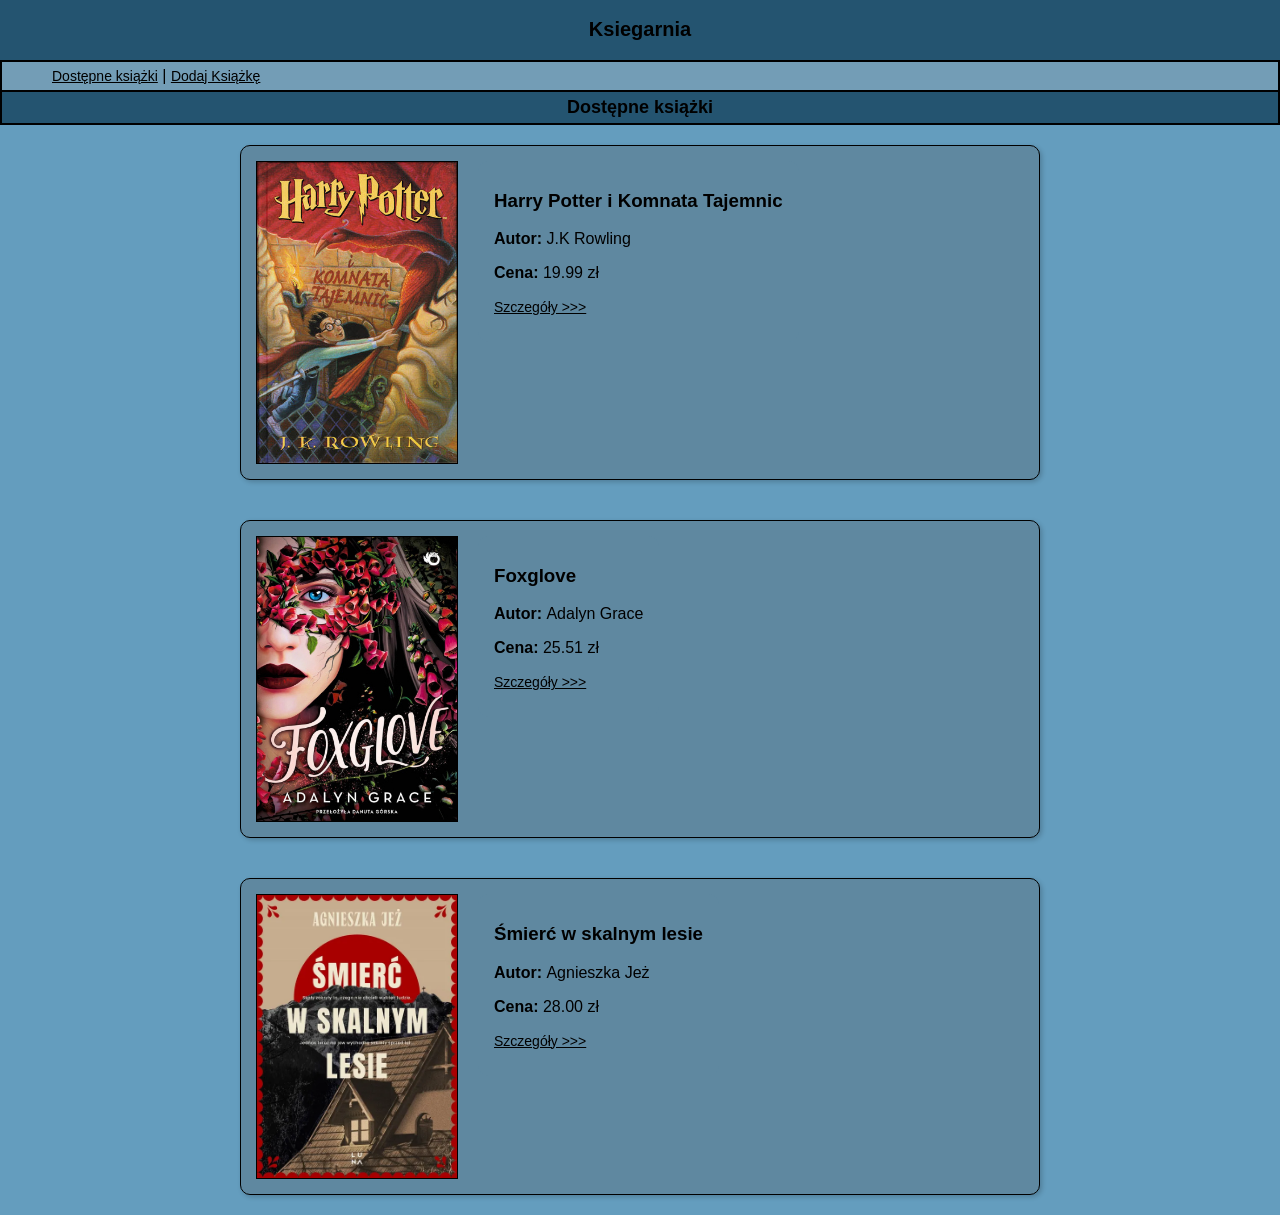
<file: 22.10.2025/ksiegarnia/Index.html>
<!DOCTYPE html>
<html lang="pl">
<head>
    <meta charset="UTF-8">
    <meta name="viewport" content="width=device-width, initial-scale=1.0">
    <link rel="stylesheet" href="styl.css">
    <title>Księgarnia</title>
</head>
<body>
    <header>
       <h1>Ksiegarnia</h1>
    </header>

    <nav>
            <a href="Index.html">Dostępne książki</a>
            |
            <a href="add_book.html">Dodaj Książkę</a>
    </nav>

    <div class="ksiazki">
        <h2>Dostępne książki</h2>
    </div>

    <div class="zawartosc">

       <div class="ksiazka">
        <div class="okladka">
            <img src="harry potter i komnata tajemnic.jpg" alt="Okładka">
        </div>
        <div class="info">
            <h3 class="Tytul">Harry Potter i Komnata Tajemnic</h3>
            <p><strong>Autor: </strong>J.K Rowling</p>
            <p><strong>Cena: </strong>19.99 zł</p>
            <p><a href="details.html" class="link">Szczegóły >>></a></p>
        </div>
        </div>

        <div class="ksiazka">
        <div class="okladka">
            <img src="foxglove.jpg" alt="Okładka">
        </div>
        <div class="info">
            <h3 class="Tytul">Foxglove</h3>
            <p><strong>Autor: </strong>Adalyn Grace</p>
            <p><strong>Cena: </strong>25.51 zł</p>
            <p><a href="details.html" class="link">Szczegóły >>></a></p>
        </div>
         </div>
            
        <div class="ksiazka">
        <div class="okladka">
            <img src="Śmierć w skalnym lesie.jpg" alt="Okładka">
        </div>
        <div class="info">
            <h3 class="Tytul">Śmierć w skalnym lesie</h3>
            <p><strong>Autor: </strong>Agnieszka Jeż</p>
            <p><strong>Cena: </strong>28.00 zł</p>
            <p><a href="details.html" class="link">Szczegóły >>></a></p>
        </div>
        </div>


    </div>
</body>
</html>
</file>
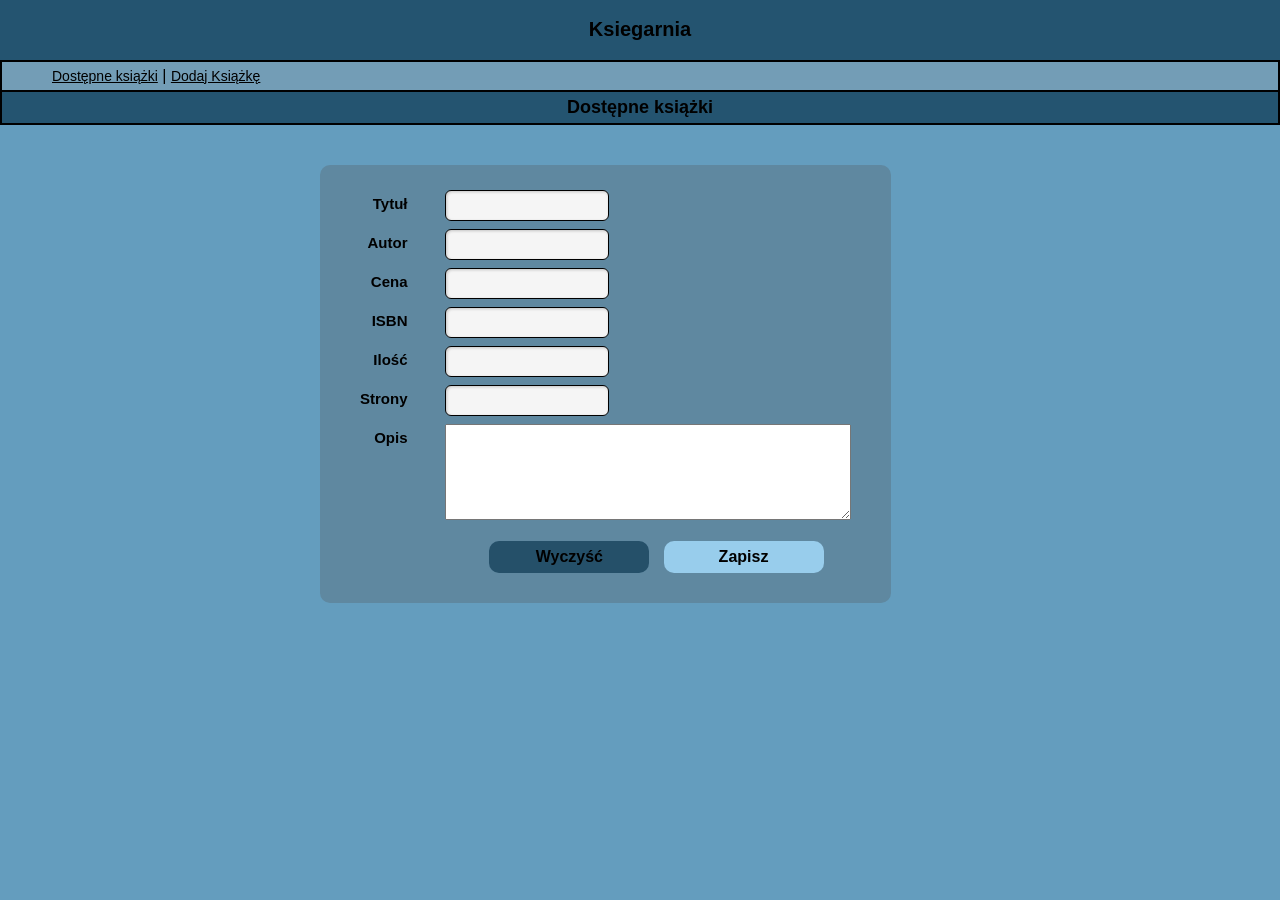
<file: 24.10.2025/add_book.html>
<!DOCTYPE html>
<html lang="pl">
<head>
    <meta charset="UTF-8">
    <meta name="viewport" content="width=device-width, initial-scale=1.0">
    <link rel="stylesheet" href="styl.css">
    <title></title>
</head>
<body>
    <header>
       <h1>Ksiegarnia</h1>
    </header>

    <nav>
            <a href="Index.html">Dostępne książki</a>
            |
            <a href="add_book.html">Dodaj Książkę</a>
    </nav>

    <div class="ksiazki">
        <h2>Dostępne książki</h2>
    </div>

    <div class="zawartosc-formularz">
        <form action="" method="POST">
            <table>

            <tr>
            <td><strong>Tytuł</strong></td> 
            <td><input type="text" name="Tytul"></td>
            </tr>

            <tr>
            <td><strong>Autor</strong></td> 
            <td><input type="text" name="Autor"></td>
            </tr>

            <tr>
            <td><strong>Cena</strong></td> 
            <td><input type="text" name="Cena"></td>
            </tr>

            <tr>
            <td><strong>ISBN</strong></td> 
            <td><input type="number" name="ISBN"></td>
            </tr>

           <tr>
            <td><strong>Ilość</strong></td> 
            <td><input type="number" name="Ilosc"></td>
            </tr>

            <tr>
            <td><strong>Strony</strong></td> 
            <td><input type="number" name="strony"></td>
            </tr>

           <tr>
            <td><strong>Opis</strong></td> 
            <td><textarea type="text" name="opis"></textarea></td>
            </tr>

            <tr>
            <td colspan="2">
            <input type="reset" value="Wyczyść">
            <input type="submit" value="Zapisz">
            </td>
            </tr>
            </table>
        </form>
    </div>
</body>
</html>
</file>
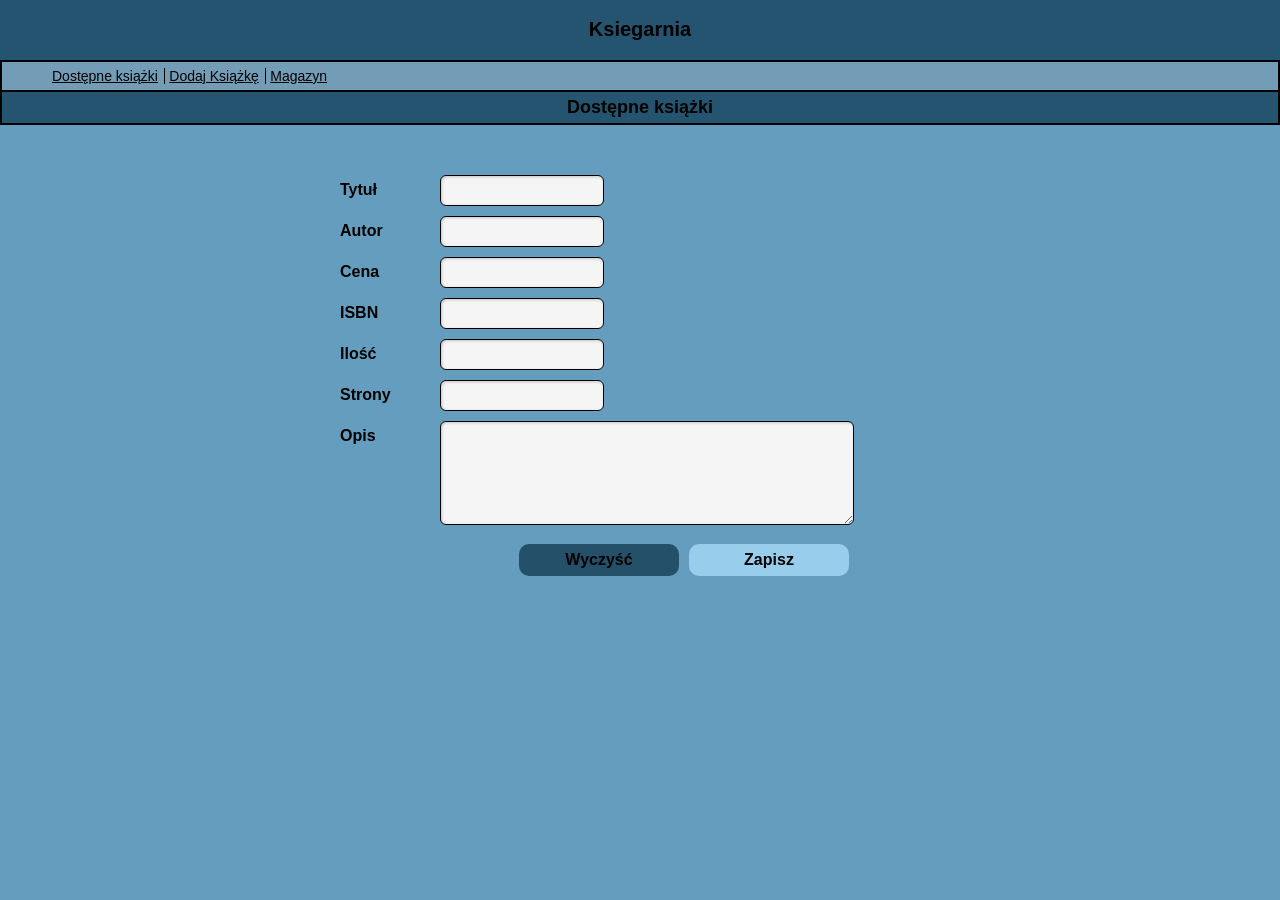
<file: ksiegarnia/add_book.html>
<!DOCTYPE html>
<html lang="pl">
<head>
    <meta charset="UTF-8">
    <meta name="viewport" content="width=device-width, initial-scale=1.0">
    <link rel="stylesheet" href="styl.css">
    <script src="script.js"></script>
    <title>Księgarnia</title>
</head>
<body>
    <header>
       <h1>Ksiegarnia</h1>
    </header>

    <nav>
            <a class="odsylacz" href="Index.html">Dostępne książki</a>
            
            <a class="odsylacz" href="add_book.html">Dodaj Książkę</a>

            <a href="store.html">Magazyn</a>
    </nav>

    <div class="ksiazki">
        <h2>Dostępne książki</h2>
    </div>

    <div class="zawartosc-formularz">
        <form action="add_book.php" method="POST">

            <div>
                <p><strong>Tytuł</strong></p>
                <input type="text" name="Tytul" id="tytul" class="zawartosc-formularz-pole">
            </div>

            <div>
                <p><strong>Autor</strong></p>
                <input type="text" name="Autor" id="autor" class="zawartosc-formularz-pole">
            </div>

            <div>
                <p><strong>Cena</strong></p>
                <input type="text" name="Cena" id="cena" class="zawartosc-formularz-pole">
            </div>

            <div>
                <p><strong>ISBN</strong></p>
                <input type="number" name="ISBN" id="ISBN" class="zawartosc-formularz-pole">
            </div>

            <div>
                <p><strong>Ilość</strong></p>
                <input type="number" name="Ilosc" id="ilosc" class="zawartosc-formularz-pole">
            </div>

            <div>
                <p><strong>Strony</strong></p>
                <input type="number" name="strony" id="strony" class="zawartosc-formularz-pole">
            </div>

            <div>
                <p><strong>Opis</strong></p>
                <textarea type="text" name="opis" id="Opis" class="zawartosc-formularz-pole"></textarea>
            </div>

            <div class="przyciski">
                <input type="reset" value="Wyczyść">
                <input type="submit" name="nowa-ksiazka" value="Zapisz" onclick="walidacja()">
            </div>
        </form>
    </div>
</body>
</html>
</file>
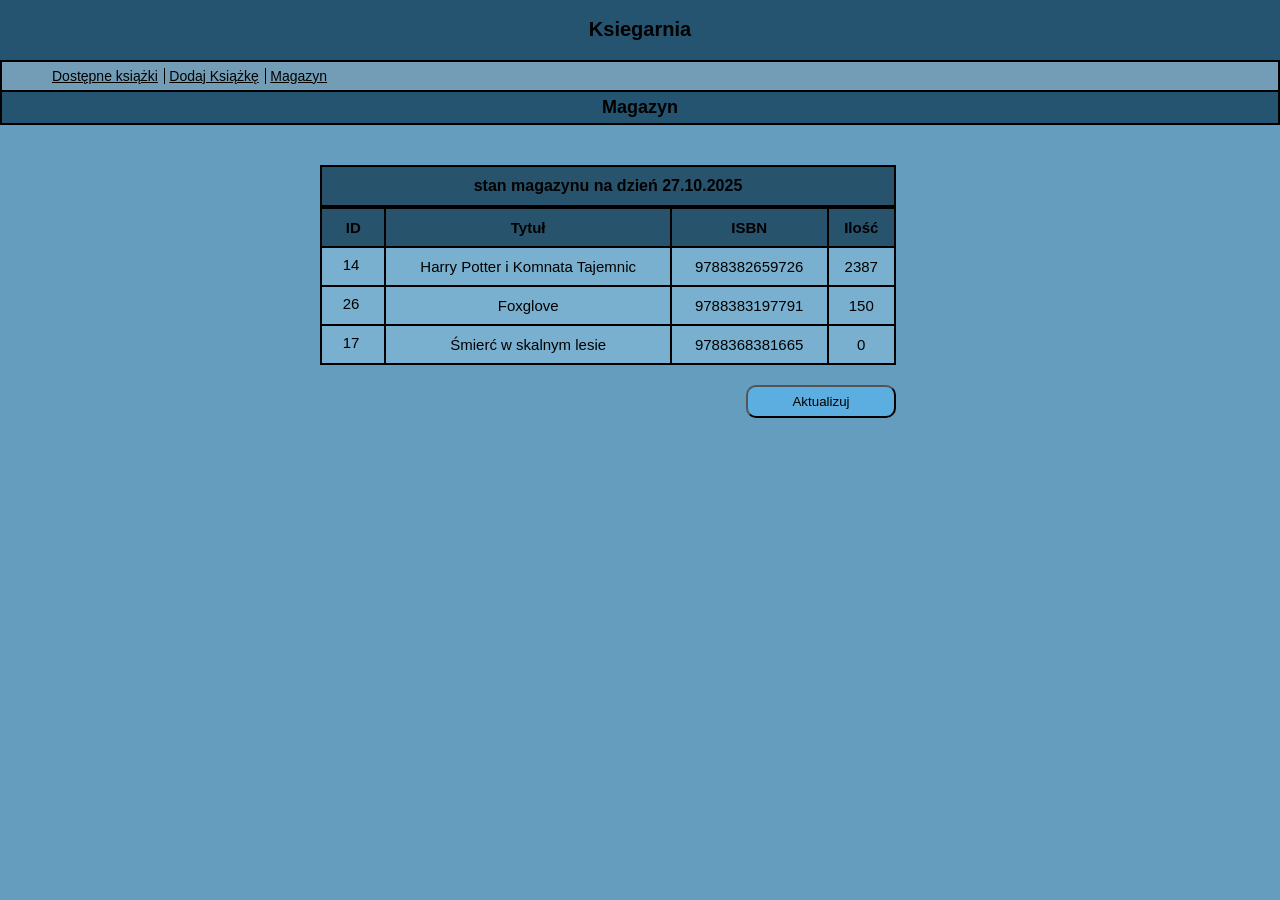
<file: ksiegarnia/store.html>
<!DOCTYPE html>
<html lang="pl">
<head>
    <meta charset="UTF-8">
    <meta name="viewport" content="width=device-width, initial-scale=1.0">
    <link rel="stylesheet" href="styl.css">
    <title>Magazyn</title>
</head>
<body>
    <header>
       <h1>Ksiegarnia</h1>
    </header>

     <nav>
            <a class="odsylacz" href="Index.html">Dostępne książki</a>
            
            <a class="odsylacz" href="add_book.html">Dodaj Książkę</a>

            <a href="store.html">Magazyn</a>
    </nav>

    <div class="ksiazki">
        <h2>Magazyn</h2>
    </div>

    <div class="tabela">

    <table>

        <caption><strong>stan magazynu na dzień 27.10.2025</strong></caption> 
        
        <thead>
            <th>ID</th>
            <th>Tytuł</th>
            <th>ISBN</th>
            <th>Ilość</th>
        </thead>

        <tbody>
            <tr>
                <td>14</td>
                <td>Harry Potter i Komnata Tajemnic</td>
                <td>9788382659726</td>
                <td>2387</td>
            </tr>
            <tr>
               <td>26</td>
                <td>Foxglove</td>
                <td>9788383197791</td>
                <td>150</td>
            </tr>
            <tr>
               <td>17</td>
                <td>Śmierć w skalnym lesie</td>
                <td>9788368381665</td>
                <td>0</td>
            </tr>
        </tbody>
    </table>
    <div class="przycisk">
    <button>Aktualizuj</button>
    </div>
    </div>
</body>
</file>
<file: 22.10.2025/ksiegarnia/styl.css>
body {
font-family: Arial, Helvetica, sans-serif;
padding: 0;
margin: 0;
background-color: rgb(100, 157, 190);
}

header {
    padding: 5px 0;
    margin: 0;
    background-color: rgb(36, 84, 112);
    text-align: center;
    font-size: 10px;
    
}

nav {
    text-align: left;
    padding: 5px 50px;
    margin: 0;
    width: 100%;
    border: 2px solid black;
    box-sizing: border-box;
    background-color: rgb(115, 157, 182);
}

a { 
    margin: 0;
    color: black;
    font-size: 14px;
}

.ksiazki {
    margin: 0;
    padding: 0 20;
}

.ksiazki h2 {
    text-align: center;
    font-size: 18px;
    padding: 5px 0;
    margin: 0;
    border: 2px solid black;
    border-top: none;
    background-color: rgb(36, 84, 112);
}

.zawartosc {
  display: flex;
  flex-direction: column;
  align-items: center; 
}

.ksiazka {
  display: flex;
  align-items: flex-start;
  gap: 20px;
  width: 60%;            
  margin: 20px 0;       
  background-color: rgb(95, 136, 160);
  border: 1px solid black;
  border-radius: 10px;
  padding: 15px;
  box-shadow: 2px 2px 5px rgba(0,0,0,0.2); 
}

.okladka img {
  width: 200px;            
  height: auto;            
  border: 1px solid #000;  
  display: block;
  margin: 0;               
}

.info {
  padding: 10px 16px; 
  margin: 0;              
  background-color: rgb(95, 136, 160);
  border-radius: 10px;
}

.Tytul, .info p {
  text-align: left;      
}
</file>
<file: 24.10.2025/styl.css>
body { 
  font-family: Arial, Helvetica, sans-serif; 
  padding: 0; 
  margin: 0; 
  background-color: rgb(100, 157, 190); 
} 

header { 
  padding: 5px 0; 
  margin: 0; 
  background-color: rgb(36, 84, 112); 
  text-align: center; 
  font-size: 10px; 
} 

nav { 
  text-align: left; 
  padding: 5px 50px; 
  margin: 0; width: 100%; 
  border: 2px solid black; 
  box-sizing: border-box; 
  background-color: rgb(115, 157, 182); 
} 

a { 
  margin: 0; 
  color: black; 
  font-size: 14px; 
}

.ksiazki { 
  margin: 0; 
  padding: 0 20; 
}
  
.ksiazki h2 { 
  text-align: center; 
  font-size: 18px; 
  padding: 5px 0; 
  margin: 0; 
  border: 2px solid black; 
  border-top: none; 
  background-color: rgb(36, 84, 112); 
}

.zawartosc { 
  display: flex; 
  flex-direction: column; 
  align-items: center; 
} 

.ksiazka { 
  display: flex; 
  align-items: flex-start; 
  gap: 20px; 
  width: 60%; 
  margin: 20px 0; 
  background-color: rgb(95, 136, 160); 
  border: 1px solid black; 
  border-radius: 10px; 
  padding: 15px; 
  box-shadow: 2px 2px 5px rgba(0,0,0,0.2); 
} 

.okladka img { 
  width: 200px; 
  height: auto; 
  border: 1px solid #000; 
  display: block; 
  margin: 0; 
}

.info { 
  padding: 10px 16px; 
  margin: 0; 
  background-color: rgb(95, 136, 160); 
  border-radius: 10px; 
} 

.Tytul, .info p { 
  text-align: left; 
} 

.zawartosc-formularz{ 
  margin-top: 40px; 
  margin-left: 25%; 
  display: flex; 
  flex-direction: column; 
  align-items: flex-start; 
} 
table{
  background-color: rgb(95, 136, 160);
  border-radius: 10px;
  padding: 20px 35px;
}

table td{ 
  border-collapse: collapse; 
  padding: 3px; 
  border-radius: 10px; font-size: 15px; 
} 

.zawartosc-formularz form input[type="text"], 
.zawartosc-formularz form input[type="number"] { 
  width: 150px;
  padding: 6px;
  border-radius: 6px;
  border: 1px solid black;
  font-size: 15px;
  background-color: #f5f5f5;
  box-shadow: inset 1px 1px 3px rgba(0, 0, 0, 0.2);
 }


textarea[name="opis"] {
  width: 400px;
  height: 90px;
  resize: vertical;
  font-size: 14px;
}


input[type="reset"],
input[type="submit"] {
  text-align: center;
  font-size: 16px;width: 250px;
  font-weight: bold;
  padding: 7px 15px;
  border: none;
  border-radius: 10px;
  margin: 5px;
  width: 160px;
}

input[type="reset"] {
  background-color: rgb(37, 80, 105); 
  color: black;
}

input[type="submit"] {
  background-color: rgb(152, 205, 236); 
  color: black;
}

table td:first-child {
  vertical-align: top;
  padding-top: 8px;
  padding-right: 25px; 
  text-align: right; 
}

table td:last-child {
  padding-left: 10px;
}
</file>
<file: ksiegarnia/styl.css>
body { 
  font-family: Arial, Helvetica, sans-serif; 
  padding: 0; 
  margin: 0; 
  background-color: rgb(100, 157, 190); 
} 

header { 
  padding: 5px 0; 
  margin: 0; 
  background-color: rgb(36, 84, 112); 
  text-align: center; 
  font-size: 10px; 
} 

nav { 
  text-align: left; 
  padding: 5px 50px; 
  margin: 0; width: 100%; 
  border: 2px solid black; 
  box-sizing: border-box; 
  background-color: rgb(115, 157, 182); 
} 

a { 
  margin: 0; 
  color: black; 
  font-size: 14px; 
  
}

a:hover{
  cursor: pointer;
  color: rgb(4, 59, 94);
}

.odsylacz{
  border-right: solid black 1px;
  padding-right: 6px;

}

.ksiazki { 
  margin: 0; 
  padding: 0 20; 
}
  
.ksiazki h2 { 
  text-align: center; 
  font-size: 18px; 
  padding: 5px 0; 
  margin: 0; 
  border: 2px solid black; 
  border-top: none; 
  background-color: rgb(36, 84, 112); 
}

.zawartosc { 
  display: flex; 
  flex-direction: column; 
  align-items: center; 
} 

.ksiazka { 
  display: flex; 
  align-items: flex-start; 
  gap: 20px; 
  width: 60%; 
  margin: 20px 0; 
  background-color: rgb(95, 136, 160); 
  border: 1px solid black; 
  border-radius: 10px; 
  padding: 15px; 
  box-shadow: 2px 2px 5px rgba(0,0,0,0.2); 
} 

.okladka img { 
  width: 200px; 
  height: auto; 
  border: 1px solid #000; 
  display: block; 
  margin: 0; 
}

.info { 
  padding: 10px 16px; 
  margin: 0; 
  background-color: rgb(95, 136, 160); 
  border-radius: 10px; 
} 

.Tytul, .info p { 
  text-align: left; 
} 

.zawartosc-formularz{ 
  margin-top: 40px; 
  margin-left: 25%; 
  display: flex; 
  flex-direction: column; 
  align-items: flex-start; 
} 

table{
  background-color: rgb(121, 176, 207);
  border-collapse: collapse;
  width: 60%;
}

table td, table th{ 
  border-collapse: collapse; 
  font-size: 15px; 
  border: solid black 2px;
  padding: 10px;
  text-align: center;
} 

table th{
  background-color: rgb(40, 83, 109);
}

table td:first-child {
  vertical-align: top;
  padding-top: 8px;
  padding-right: 25px; 
  text-align: right; 
}

table td:last-child {
  padding-left: 10px;
}

caption{
  border: solid black 2px;
  padding: 10px;
  background-color: rgb(40, 83, 109);
  text-align: center;
}

.przycisk button{
  width: 150px;
  margin-top: 20px;                                                       
  padding: 7px;
  background-color: rgb(91, 174, 223);
  text-align: center;
  border-radius: 10px;
}

.przycisk button:hover{
  cursor: pointer;
  background-color: rgb(147, 189, 243);
}

.zawartosc-formularz-pole { 
  width: 150px;
  padding: 6px;
  border-radius: 6px;
  border: 1px solid black;
  font-size: 15px;
  background-color: #f5f5f5;
  box-shadow: inset 1px 1px 3px rgba(0, 0, 0, 0.2);
 }

.przycisk {
  display: flex;
  justify-content: flex-end; 
  width: 60%;         
}


textarea[name="opis"] {
  width: 400px;
  height: 90px;
  resize: vertical;
  font-size: 14px;
}


input[type="reset"],
input[type="submit"] {
  text-align: center;
  font-size: 16px;width: 250px;
  font-weight: bold;
  padding: 7px 15px;
  border: none;
  border-radius: 10px;
  margin: 5px;
  width: 160px;
}

input[type="reset"] {
  background-color: rgb(37, 80, 105); 
  color: black;

}

input[type="reset"]:hover{
  cursor: pointer;
  background-color: rgb(55, 119, 156);
}

input[type="submit"] {
  background-color: rgb(152, 205, 236); 
  color: black;
}

input[type="submit"]:hover{
  cursor: pointer;
  background-color: rgb(91, 174, 223);
}

.tabela{ 
  margin-top: 40px; 
  margin-left: 25%; 
  display: flex; 
  flex-direction: column; 
  align-items: flex-start; 
} 

form > div {
  margin: 10px 20px;
}

form p{
  float: left;
  margin: 0;
  padding-top: 6px;
  width: 100px;
}

.przyciski{
  display: flex;
  justify-content: flex-end;
}

input.blad_walidacji {
  width: 150px;
  padding: 6px;
  border-radius: 6px;
  border: 2px solid red;
  font-size: 15px;
  background-color: #f5f5f5;
  box-shadow: inset 1px 1px 3px rgba(0, 0, 0, 0.2);
}
</file>
